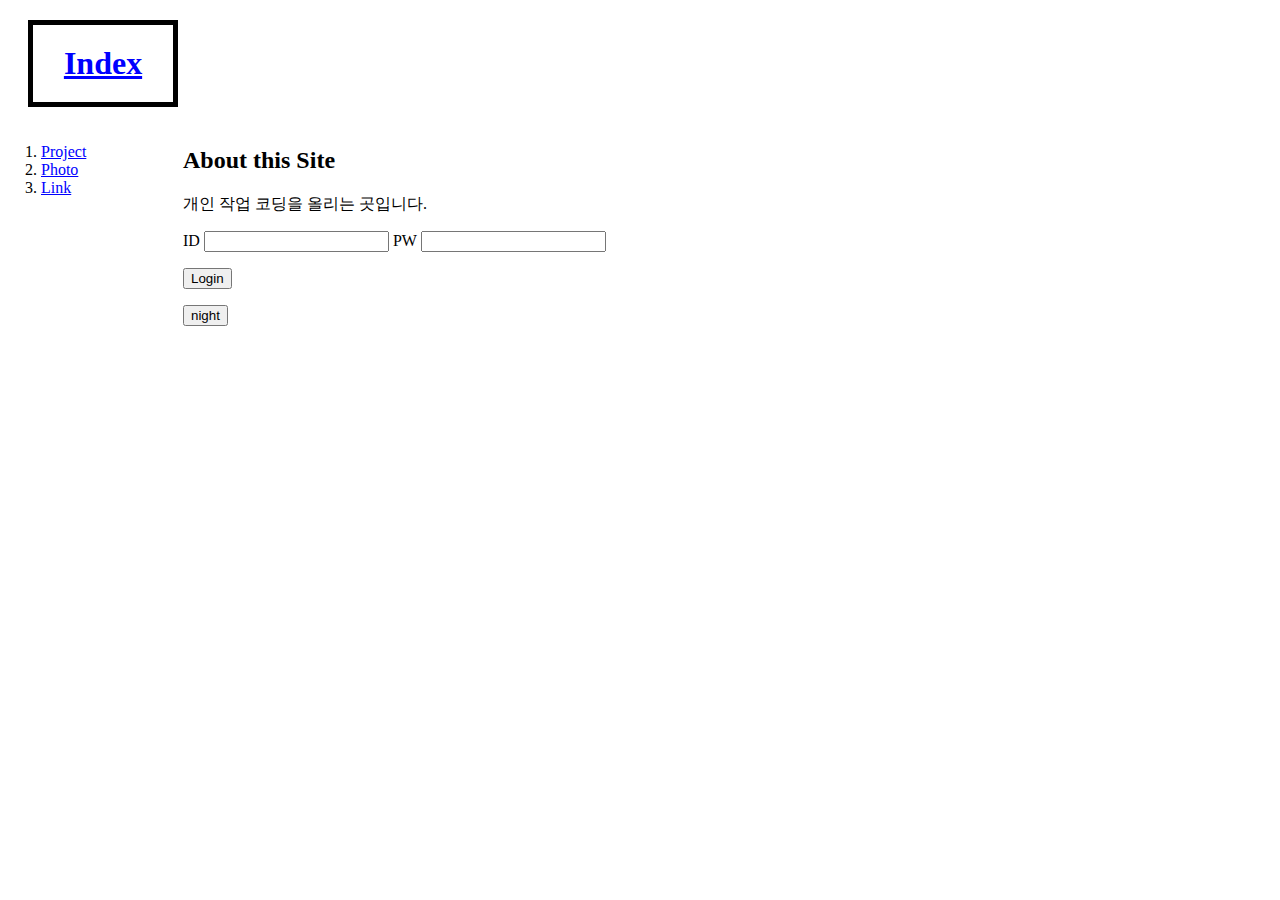
<file: index.html>
<!doctype html>
<html>
<head>
  <title>Coding Box</title>
  <meta charset="utf-8">
  <script src="colors.js"></script>
  <script src="https://ajax.googleapis.com/ajax/libs/jquery/3.2.1/jquery.min.js"></script>
  <style>
    h1 {
      border:5px solid black;
      padding:20px;
      margin:20px;
      width:100px;
    }
    .saw {
      color:blue;
    }
  </style>
  <link rel="stylesheet" href="style.css">
</head>

<body>
  <h1><a href="index.html" class="saw">Index</a></h1>
  <div id="grid">
    <ol>
      <li><a href="1.html" class="saw">Project</a></li>
      <li><a href="2.html" class="saw">Photo</a></li>
      <li><a href="3.html" class="saw">Link</a></li>
    </ol>
    <div id="article">
      <h2>About this Site</h2>
        개인 작업 코딩을 올리는 곳입니다.
      <p>
        ID
        <input type="text" onchange="alert('아이디 입력 완료!')">
        PW
        <input type="text" onchange="alert('패스워드 입력 완료!')">
      </p>
      <p>
        <input type="button" value="Login" onclick="alert('삑 구현 안된 기능입니다')">
      </p>
        <input id="night_day" type = "button" value = "night" onclick="
          nightDayHandler(this);
        ">
      <script>
      </script>
    </div>
  </div>
</body>
</html>
</file>
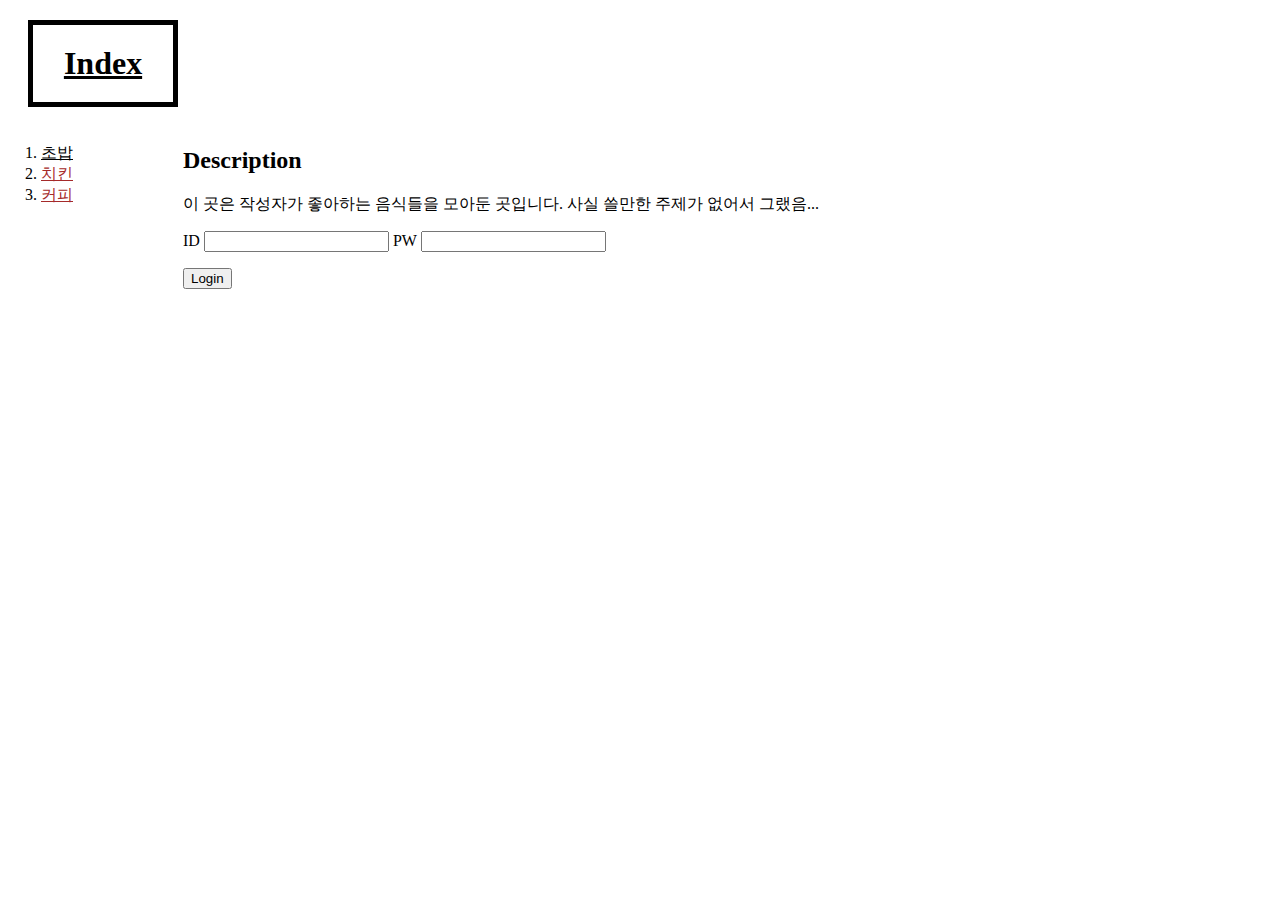
<file: Web/index.html>
<!doctype html>
<html>
<head>
  <title>Favorite Food</title>
  <meta charset="utf-8">
  <style>
    h1 {
      border:5px solid black;
      padding:20px;
      margin:20px;
      width:100px;
    }
    .saw {
      color:brown;
    }
  </style>
  <link rel="stylesheet" href="style.css">
</head>

<body>
  <h1><a href="index.html">Index</a></h1>
  <div id="grid">
    <ol>
      <li><a href="1.html">초밥</a></li>
      <li><a href="2.html" class="saw">치킨</a></li>
      <li><a href="3.html" class="saw">커피</a></li>
    </ol>
    <div id="article">
      <h2>Description</h2>
      이 곳은 작성자가 좋아하는 음식들을 모아둔 곳입니다. 사실 쓸만한 주제가 없어서 그랬음...
      <p>
        ID
        <input type="text" onchange="alert('아이디 입력 완료!')">
        PW
        <input type="text" onchange="alert('패스워드 입력 완료!')">
      </p>
      <p>
        <input type="button" value="Login" onclick="alert('삑 구현 안된 기능입니다')">
      </p>
      <script>
      </script>
    </div>
  </div>
</body>
</html>
</file>
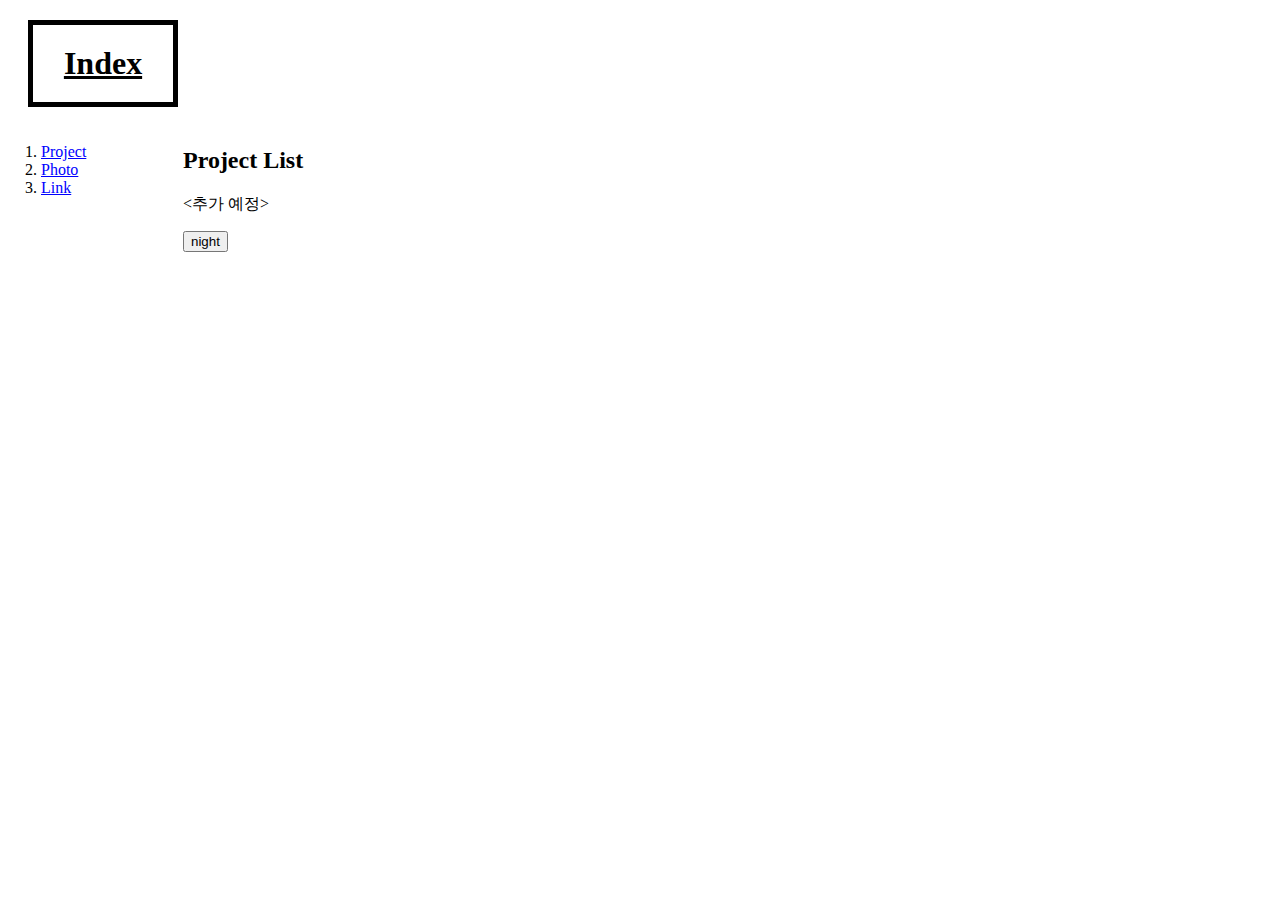
<file: 1.html>
<!doctype html>
<html>
<head>
  <script src = "colors.js"></script>
  <script src="https://ajax.googleapis.com/ajax/libs/jquery/3.2.1/jquery.min.js"></script>
  <style>
    h1 {
      border:5px solid black;
      padding:20px;
      margin:20px;
      width:100px;
    }
    .saw {
      color:blue;
    }
  </style>
  <meta charset="utf-8">
  <link rel="stylesheet" href="style.css">
</head>

<body>
  <h1><a href="index.html">Index</a></h1>
  <div id="grid">
    <ol>
      <li><a href="1.html" class="saw">Project</a></li>
      <li><a href="2.html" class="saw">Photo</a></li>
      <li><a href="3.html" class="saw">Link</a></li>
    </ol>

  <div id="article">
    <h2>Project List</h2>
      <추가 예정>
      <p>
      <input id="night_day" type = "button" value = "night" onclick="
        nightDayHandler(this);
      ">
    </p>
    <script>
    </script>
  </div>
</body>
</html>
</file>
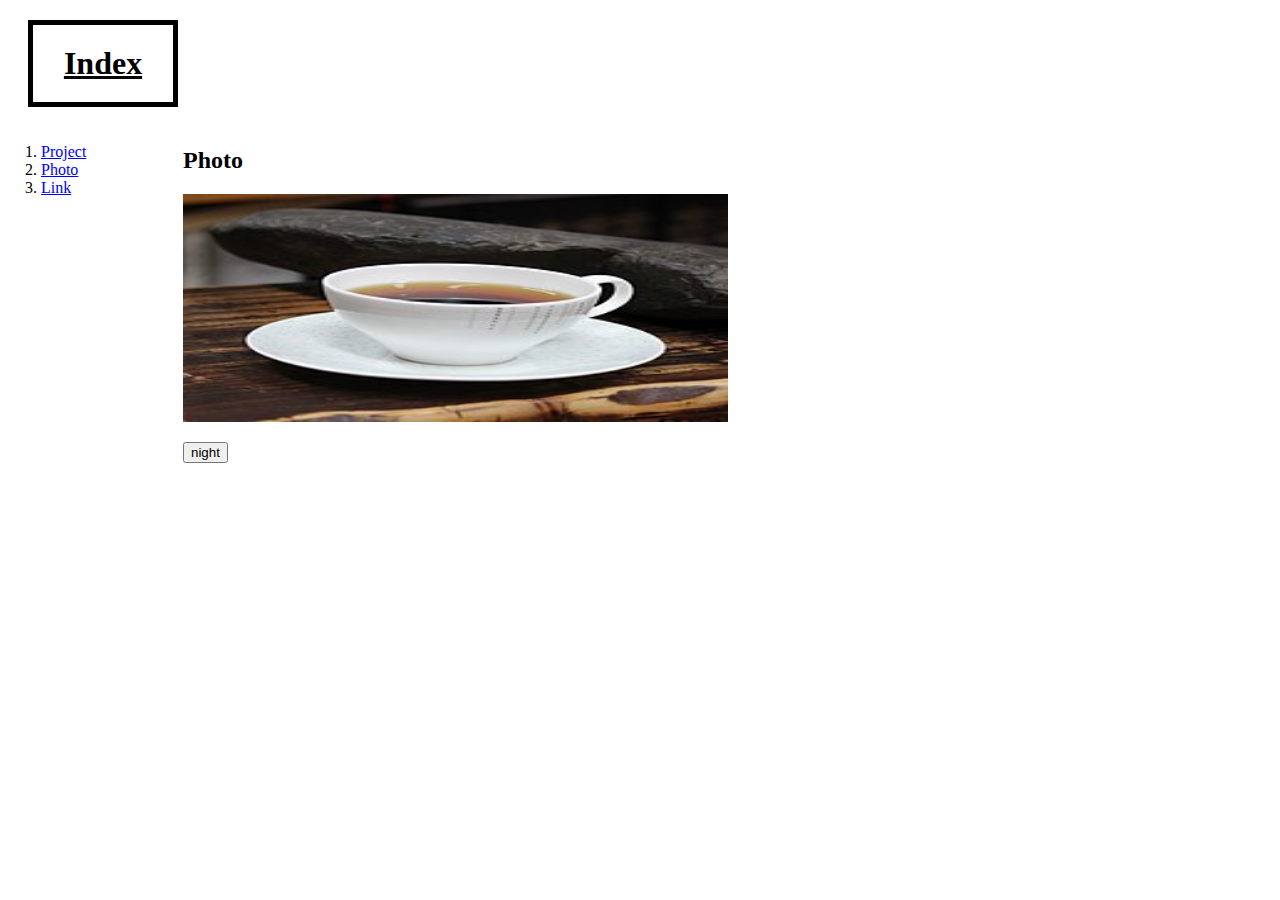
<file: 2.html>
<!doctype html>
<html>
<head>
  <script src = "colors.js"></script>
  <script src="https://ajax.googleapis.com/ajax/libs/jquery/3.2.1/jquery.min.js"></script>
  <style>
    h1 {
      border:5px solid black;
      padding:20px;
      margin:20px;
      width:100px;
    }
    .saw {
      color:blue;
    }
  </style>
  <meta charset="utf-8">
  <link rel="stylesheet" href="style.css">
</head>

<body>
  <h1><a href="index.html">Index</a></h1>
  <div id="grid">
    <ol>
      <li><a href="1.html" class="saw">Project</a></li>
      <li><a href="2.html" class="saw">Photo</a></li>
      <li><a href="3.html" class="saw">Link</a></li>
    </ol>
    <div id="article">
      <h2>Photo</h2>
        <img src="220px-CoffeewithLove(AMJ).jpg" width="50%" height="40%">
        <p>
        <input id="night_day" type = "button" value = "night" onclick="
          nightDayHandler(this);
        ">
      </p>
  </div>
</body>
</html>
</file>
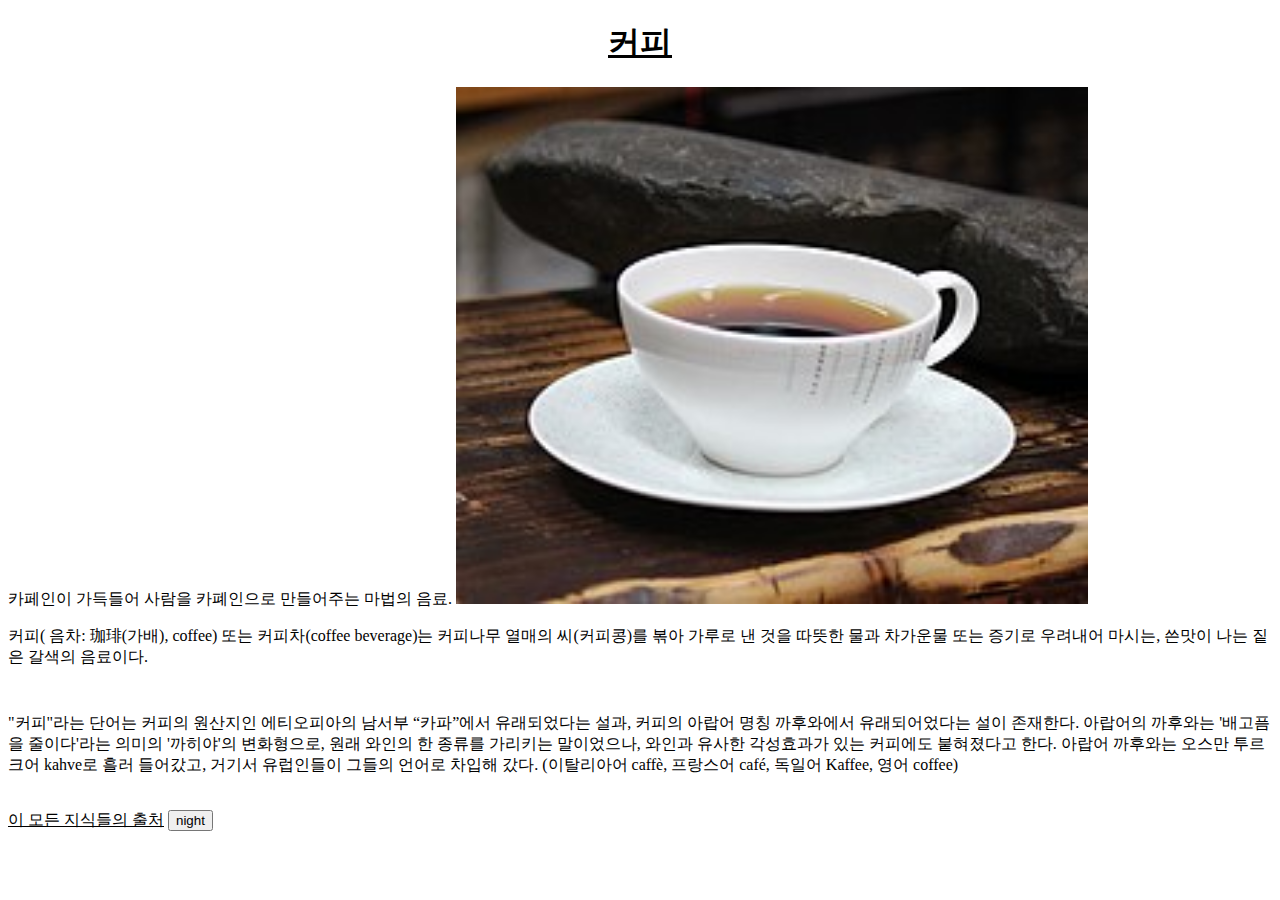
<file: 3.html>
<!doctype html>
<html>
<head>
  <script src = "colors.js"></script>
  <script src="https://ajax.googleapis.com/ajax/libs/jquery/3.2.1/jquery.min.js"></script>
  <title>커피</title>
  <meta charset="utf-8">
  <link rel="stylesheet" href="style.css">
</head>

<body>
  <h1><a href="index.html">커피</a></h1>

  카페인이 가득들어 사람을 카폐인으로 만들어주는 마법의 음료.
  <img src="220px-CoffeewithLove(AMJ).jpg" width="50%" height="40%">
  <p> 커피( 음차: 珈琲(가배), coffee) 또는 커피차(coffee beverage)는 커피나무 열매의 씨(커피콩)를 볶아 가루로 낸 것을 따뜻한 물과 차가운물 또는 증기로 우려내어 마시는, 쓴맛이 나는 짙은 갈색의 음료이다.</p>
  <p style = "margin-top:45px;">"커피"라는 단어는 커피의 원산지인 에티오피아의 남서부 “카파”에서 유래되었다는 설과, 커피의 아랍어 명칭 까후와에서 유래되어었다는 설이 존재한다. 아랍어의 까후와는 '배고픔을 줄이다'라는 의미의 '까히야'의 변화형으로, 원래 와인의 한 종류를 가리키는 말이었으나, 와인과 유사한 각성효과가 있는 커피에도 붙혀졌다고 한다. 아랍어 까후와는 오스만 투르크어 kahve로 흘러 들어갔고, 거기서 유럽인들이 그들의 언어로 차입해 갔다. (이탈리아어 caffè, 프랑스어 café, 독일어 Kaffee, 영어 coffee)</p>
  <br><a href="https://ko.wikipedia.org/wiki/%EC%BB%A4%ED%94%BC#cite_note-10" target="_blank" title="위키백과">이 모든 지식들의 출처</a>
  <input id="night_day" type = "button" value = "night" onclick="
    nightDayHandler(this);
  ">
</body>
</html>
</file>
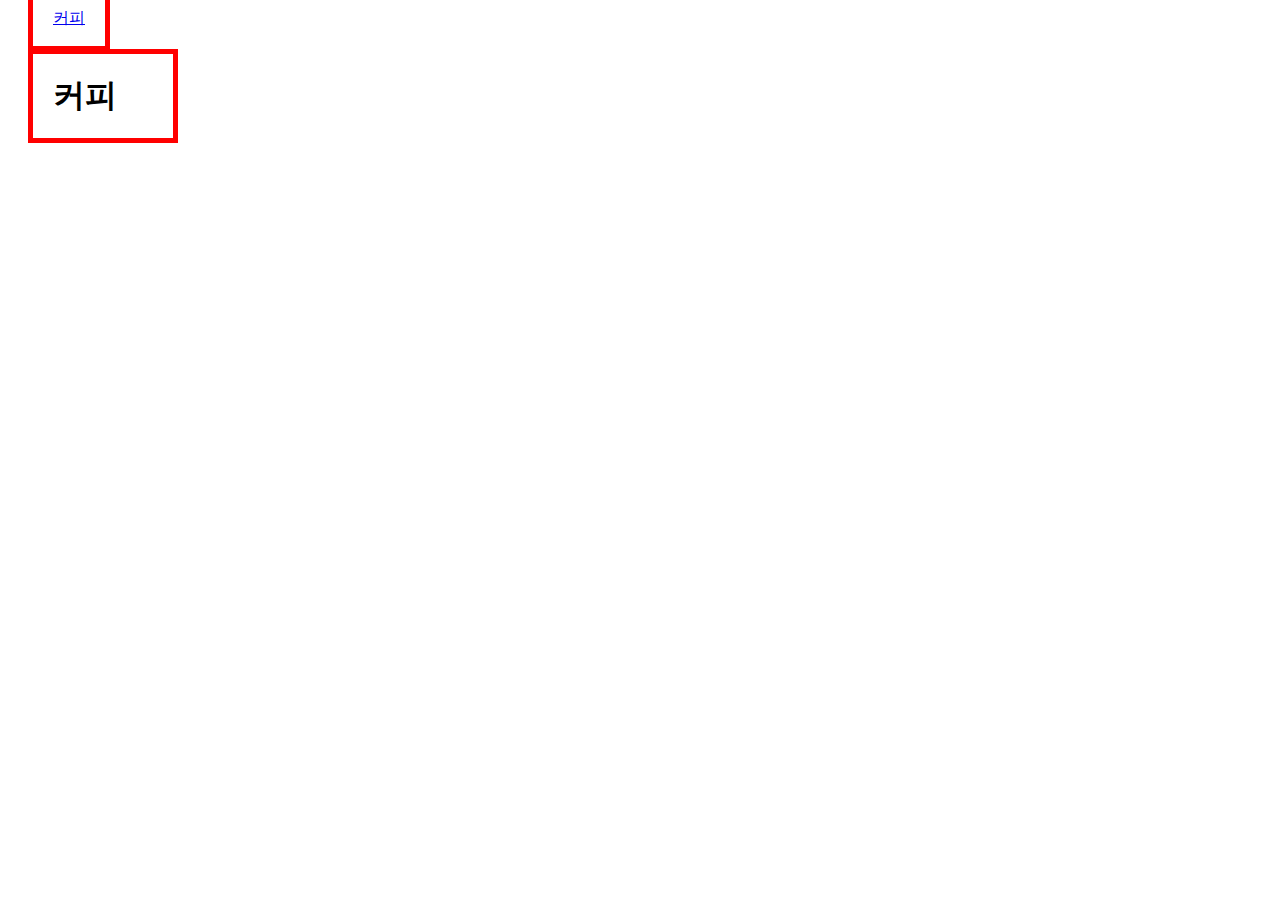
<file: Box.html>
<!DOCTYPE html>
<html>
  <head>
    <title></title>
    <meta charset="utf-8">
    <style>
      h1, a {
        border:5px solid red;
        padding:20px;
        margin:20px;
        width:100px;
      }

    </style>
  </head>

  <body>
    <a href = "https://ko.wikipedia.org/wiki/%EC%BB%A4%ED%94%BC#cite_note-10">커피</a>
    <h1>커피</h1>

  </body>
</html>
</file>
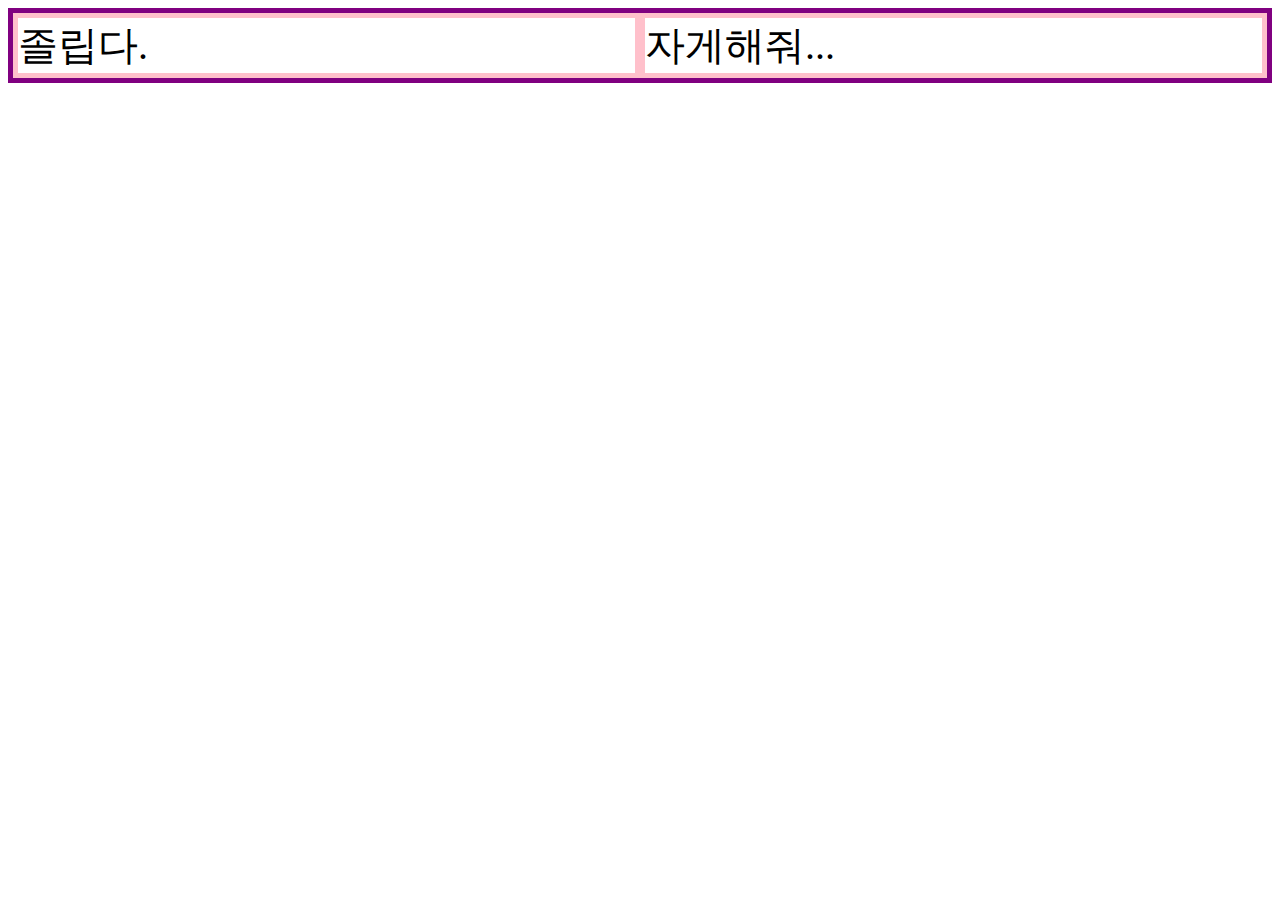
<file: grid.html>
<!DOCTYPE html>
<html>
  <head>
    <meta charset="utf-8">
    <title></title>
    <style>
      #grid{
        border:5px solid purple;
        display:grid;
        grid-template-columns: 1fr 1fr;
      }
      div{
        font-size: 40px;
        border:5px solid pink;
      }
    </style>
  </head>
  <body>
    <div id="grid">
      <div>졸립다.</div>
      <div>자게해줘...</div>
    </div>
  </body>
</html>
</file>
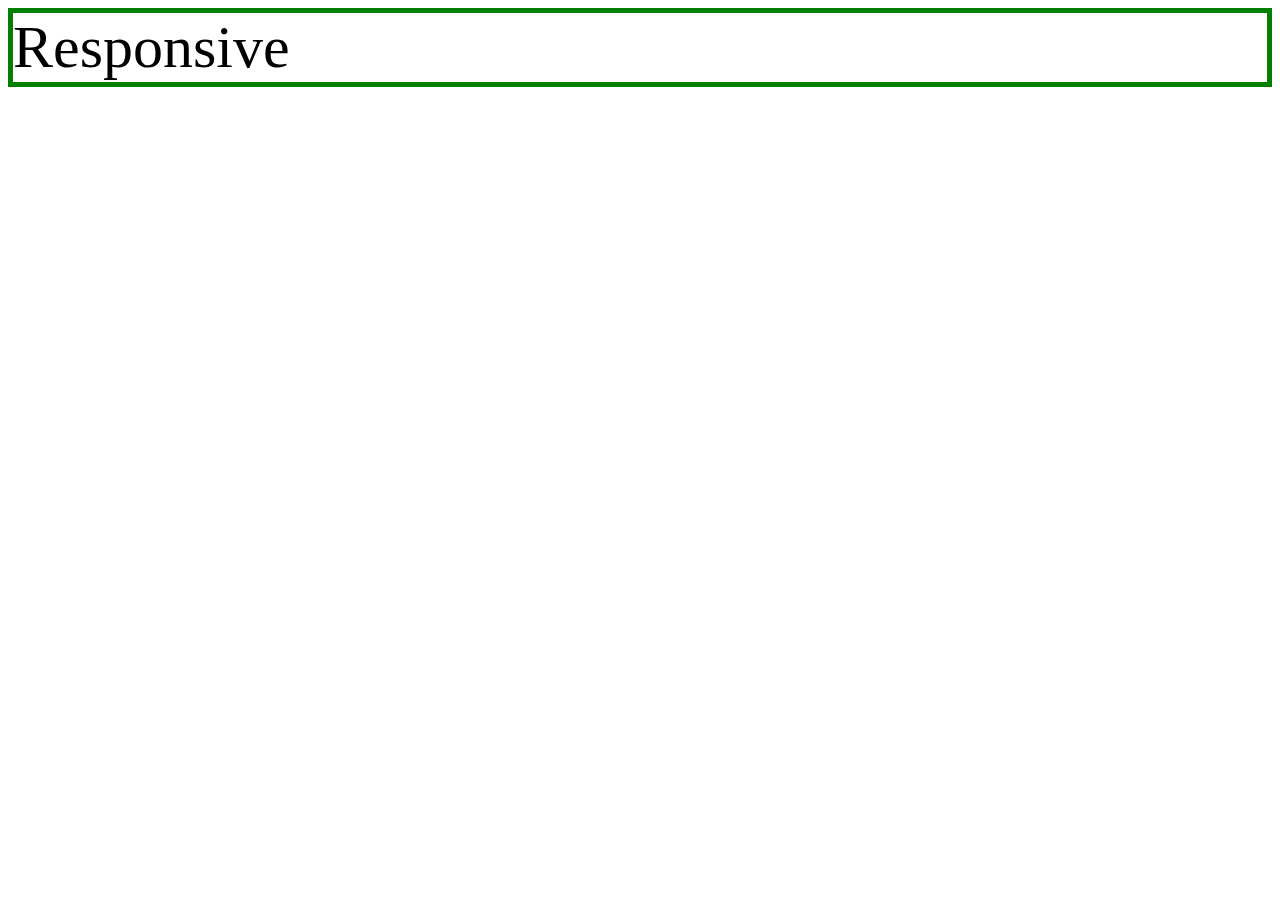
<file: mediaquery.html>
<!DOCTYPE html>
<html>
  <head>
    <meta charset="utf-8">
    <title></title>
    <style>
      div{
        border:5px solid green;
        font-size:60px;
      }
      @media(max-width:800px) {
        div{
          display:none;
        }
      }
    </style>
  </head>
  <body>
    <div>
      Responsive
    </div>
  </body>
</html>
</file>
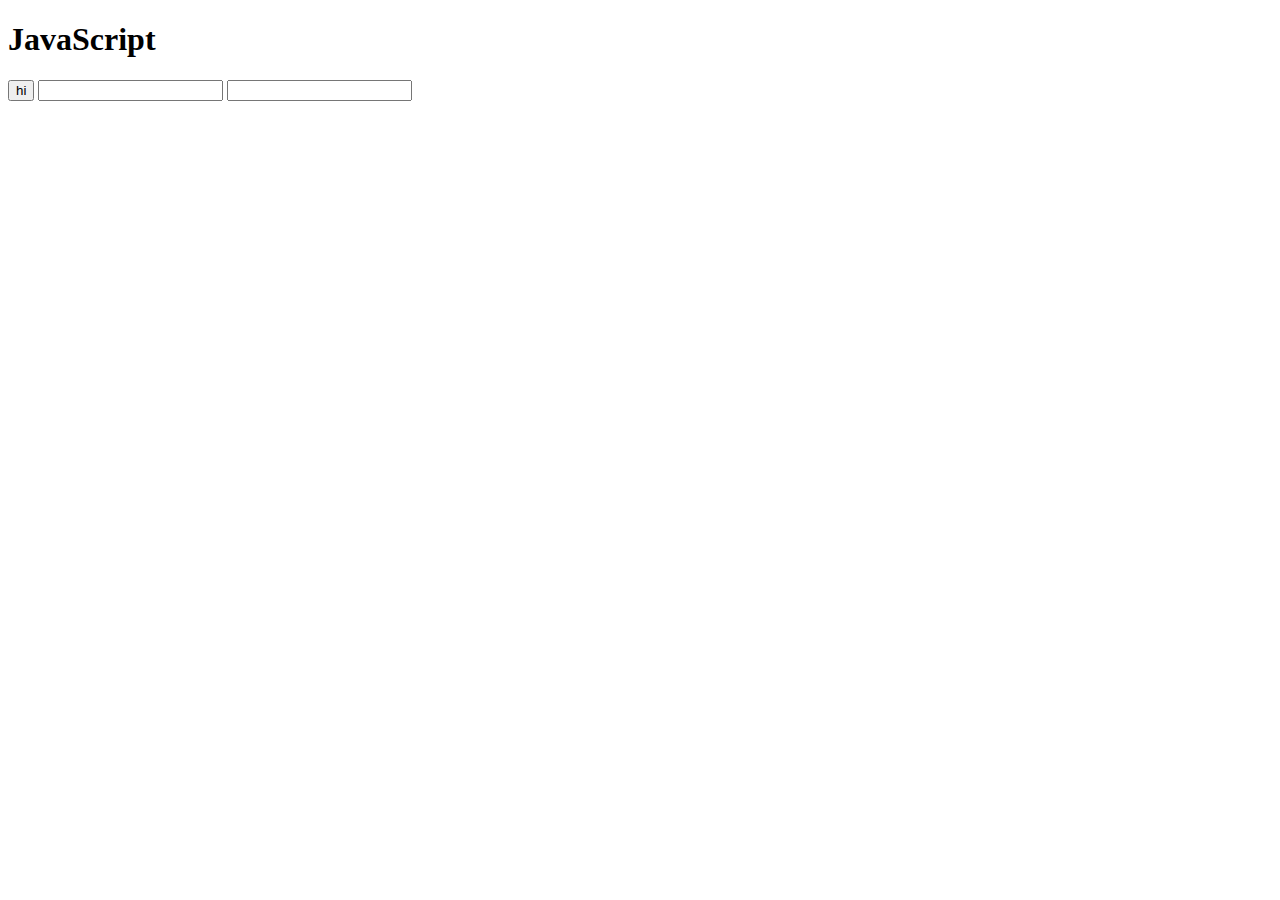
<file: Web2.html>
<!DOCTYPE HTML>
<html>
  <head>
    <meta charset="utf-8">
    <title></title>
  </head>
  <body>
    <h1>JavaScript</h1>
    <script>
      //document.write(1+1);
    </script>
    <input type="button" value="hi" onclick="alert('nice to meet you')">
    <input type="text" onchange="alert('changed')">
    <input type="text" onkeydown="alert('함정카드 발동!')">
  </body>
</html>
</file>
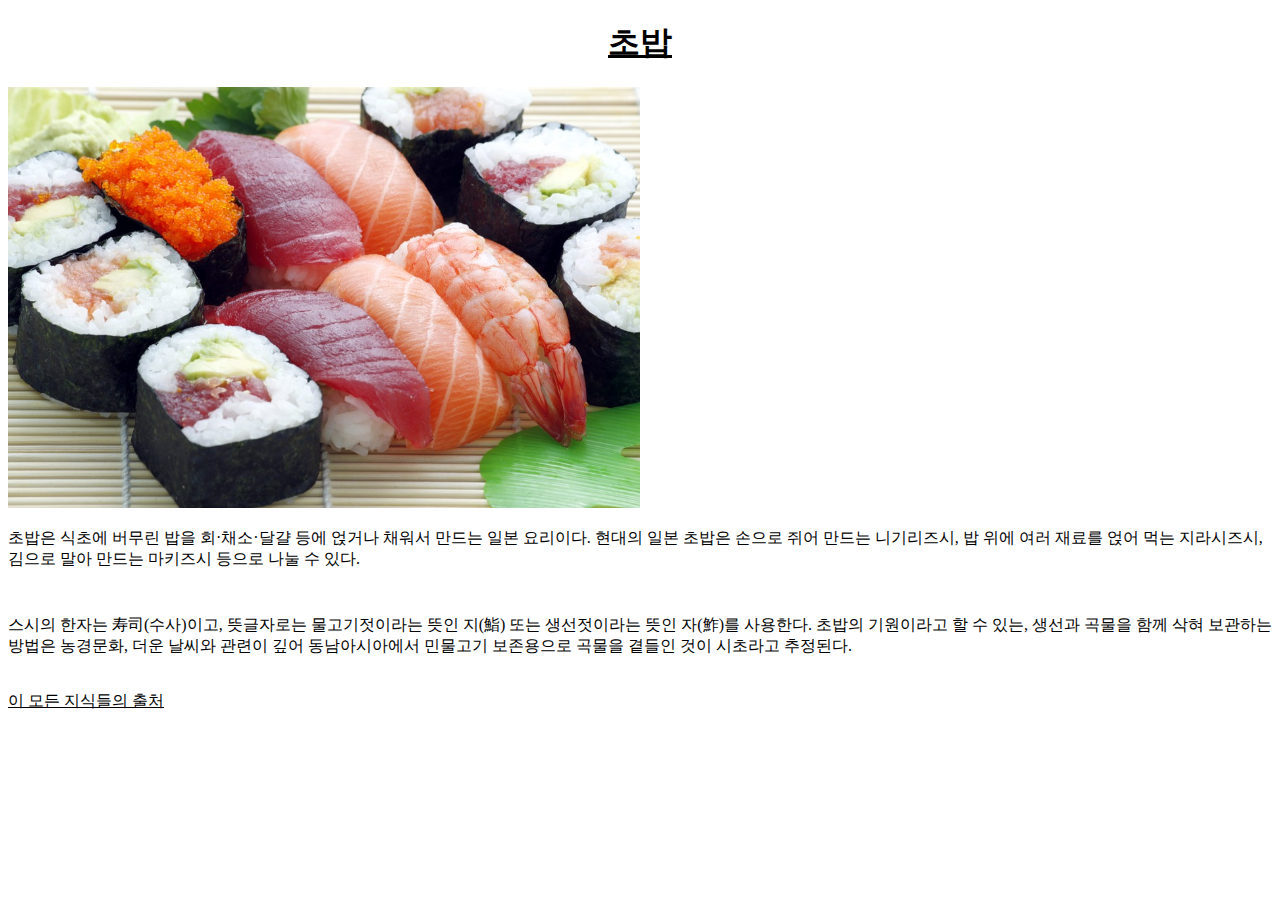
<file: Web/1.html>
<!doctype html>
<html>
<head>
  <title>초밥</title>
  <meta charset="utf-8">
  <link rel="stylesheet" href="style.css">
</head>

<body>
  <h1><a href="index.html">초밥</a></h1>

  <img src="sushi-354628_960_720.jpg" width="50%" height="50%">
  <p> 초밥은 식초에 버무린 밥을 회·채소·달걀 등에 얹거나 채워서 만드는 일본 요리이다. 현대의 일본 초밥은 손으로 쥐어 만드는 니기리즈시, 밥 위에 여러 재료를 얹어 먹는 지라시즈시, 김으로 말아 만드는 마키즈시 등으로 나눌 수 있다.</p>
  <p style = "margin-top:45px;">스시의 한자는 寿司(수사)이고, 뜻글자로는 물고기젓이라는 뜻인 지(鮨) 또는 생선젓이라는 뜻인 자(鮓)를 사용한다. 초밥의 기원이라고 할 수 있는, 생선과 곡물을 함께 삭혀 보관하는 방법은 농경문화, 더운 날씨와 관련이 깊어 동남아시아에서 민물고기 보존용으로 곡물을 곁들인 것이 시초라고 추정된다.</p>
  <br><a href="https://ko.wikipedia.org/wiki/%EC%9C%84%ED%82%A4%EB%B0%B1%EA%B3%BC:%EB%8C%80%EB%AC%B8" target="_blank" title="위키백과">이 모든 지식들의 출처</a>
</body>
</html>
</file>
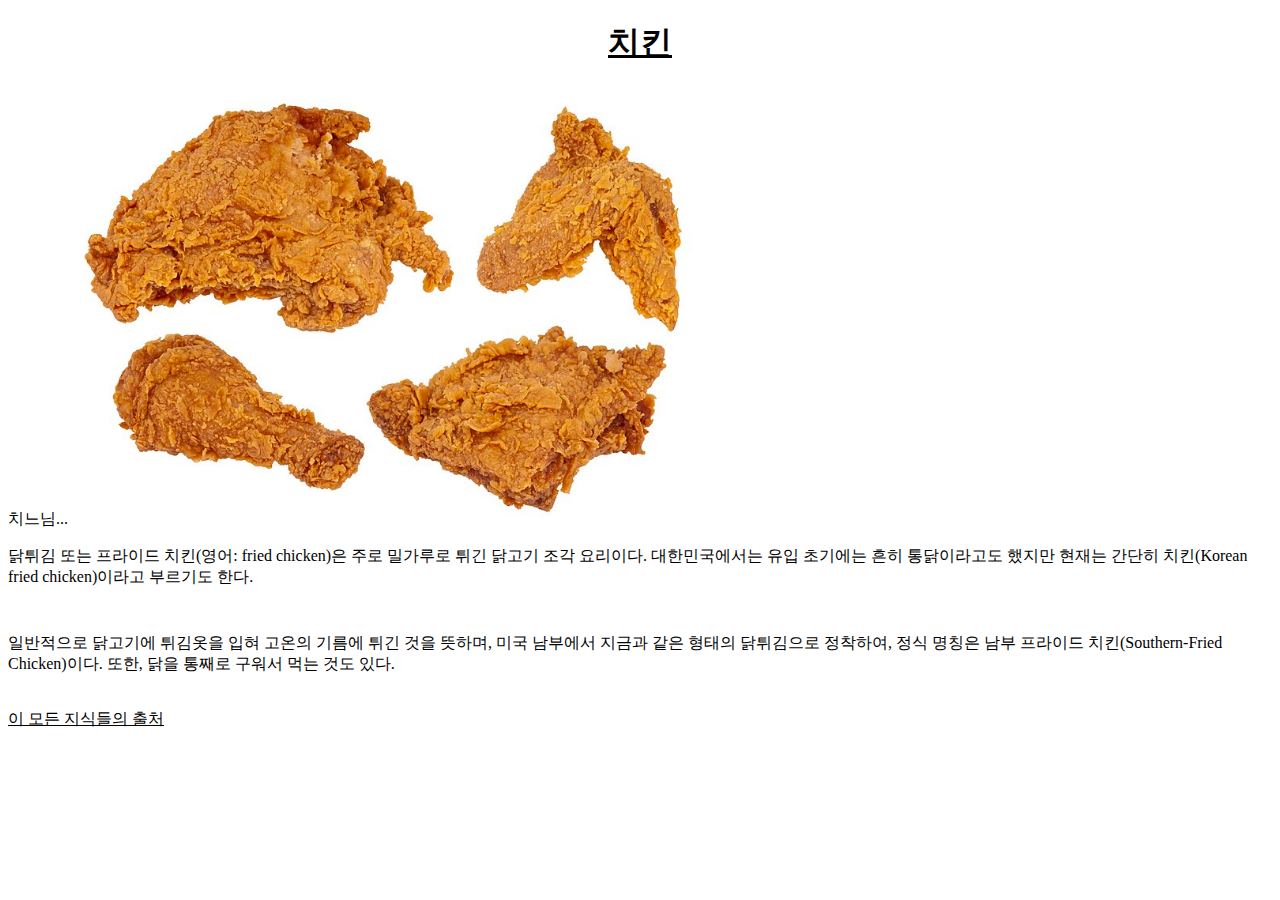
<file: Web/2.html>
<!doctype html>
<html>
<head>
  <title>치킨</title>
  <meta charset="utf-8">
  <link rel="stylesheet" href="style.css">
</head>

<body>
  <h1><a href="index.html">치킨</a></h1>

  치느님...
  <img src="800px-Fried-Chicken-Set.jpg" width="50%" height="50%">
  <p> 닭튀김 또는 프라이드 치킨(영어: fried chicken)은 주로 밀가루로 튀긴 닭고기 조각 요리이다. 대한민국에서는 유입 초기에는 흔히 통닭이라고도 했지만 현재는 간단히 치킨(Korean fried chicken)이라고 부르기도 한다.
  <p style = "margin-top:45px;">일반적으로 닭고기에 튀김옷을 입혀 고온의 기름에 튀긴 것을 뜻하며, 미국 남부에서 지금과 같은 형태의 닭튀김으로 정착하여, 정식 명칭은 남부 프라이드 치킨(Southern-Fried Chicken)이다. 또한, 닭을 통째로 구워서 먹는 것도 있다.</p>
  <br><a href="https://ko.wikipedia.org/wiki/%EB%8B%AD%ED%8A%80%EA%B9%80" target="_blank" title="위키백과">이 모든 지식들의 출처</a>
</body>
</html>
</file>
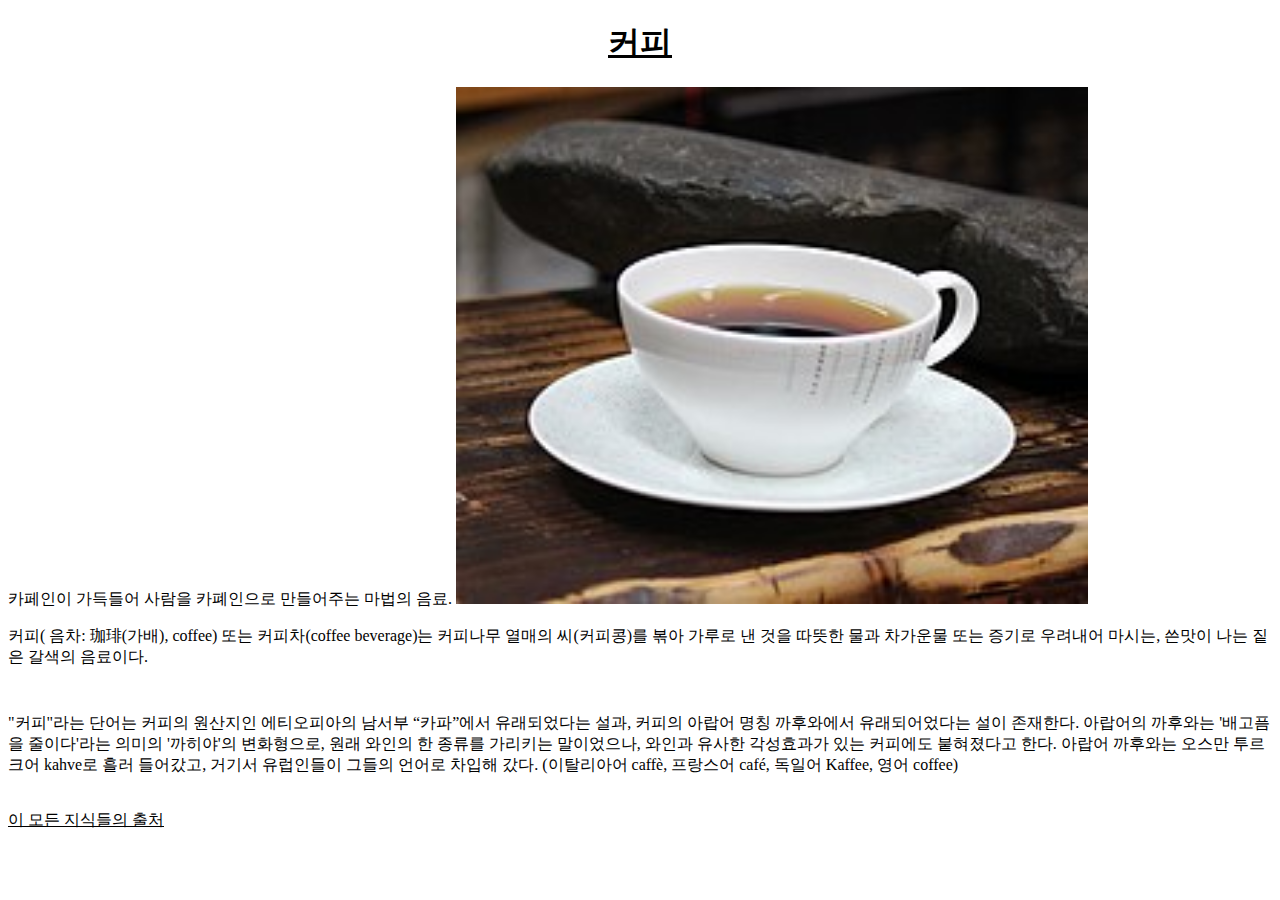
<file: Web/3.html>
<!doctype html>
<html>
<head>
  <title>커피</title>
  <meta charset="utf-8">
  <link rel="stylesheet" href="style.css">
</head>

<body>
  <h1><a href="index.html">커피</a></h1>

  카페인이 가득들어 사람을 카폐인으로 만들어주는 마법의 음료.
  <img src="220px-CoffeewithLove(AMJ).jpg" width="50%" height="40%">
  <p> 커피( 음차: 珈琲(가배), coffee) 또는 커피차(coffee beverage)는 커피나무 열매의 씨(커피콩)를 볶아 가루로 낸 것을 따뜻한 물과 차가운물 또는 증기로 우려내어 마시는, 쓴맛이 나는 짙은 갈색의 음료이다.</p>
  <p style = "margin-top:45px;">"커피"라는 단어는 커피의 원산지인 에티오피아의 남서부 “카파”에서 유래되었다는 설과, 커피의 아랍어 명칭 까후와에서 유래되어었다는 설이 존재한다. 아랍어의 까후와는 '배고픔을 줄이다'라는 의미의 '까히야'의 변화형으로, 원래 와인의 한 종류를 가리키는 말이었으나, 와인과 유사한 각성효과가 있는 커피에도 붙혀졌다고 한다. 아랍어 까후와는 오스만 투르크어 kahve로 흘러 들어갔고, 거기서 유럽인들이 그들의 언어로 차입해 갔다. (이탈리아어 caffè, 프랑스어 café, 독일어 Kaffee, 영어 coffee)</p>
  <br><a href="https://ko.wikipedia.org/wiki/%EC%BB%A4%ED%94%BC#cite_note-10" target="_blank" title="위키백과">이 모든 지식들의 출처</a>
</body>
</html>
</file>
<file: style.css>
#grid{
  display:grid;
  grid-template-columns: 150px 1fr;
}

a {
  color:black;
}

#grid ol{
  padding-left:33px;
}

#grid #article{
  padding-left:25px;
}

h1 {
  text-align: center;
}

@media(max-width:800px){
  #grid{
    display:block;
  }
}
</file>
<file: Web/style.css>
#grid{
  display:grid;
  grid-template-columns: 150px 1fr;
}

a {
  color:black;
}

#grid ol{
  padding-left:33px;
}

#grid #article{
  padding-left:25px;
}

h1 {
  text-align: center;
}

@media(max-width:800px){
  #grid{
    display:block;
  }
}
</file>
